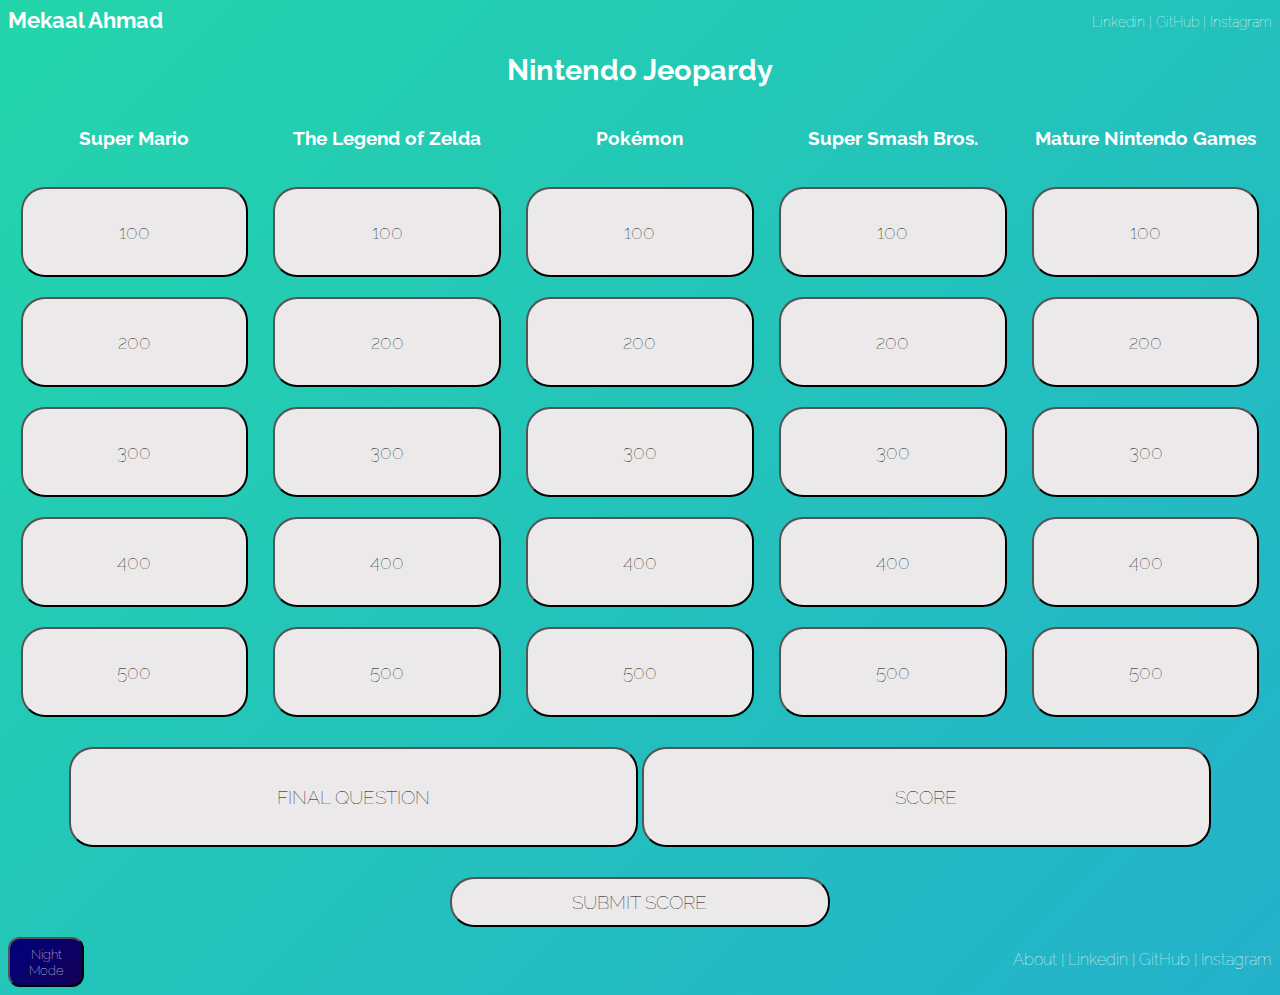
<file: index.html>
<!DOCTYPE html>
<html lang="en">
<head>
    <meta charset="UTF-8">
    <meta name="viewport" content="width=device-width, initial-scale=1.0">
    <meta name="viewport" content="initial-scale = 1.0,maximum-scale = 1.0" />
    <link href="https://fonts.googleapis.com/css?family=Raleway&display=swap" rel="stylesheet">
    <meta http-equiv="X-UA-Compatible" content="ie=edge">
    <link rel="stylesheet" href="style.css">
    <title>Nintendo Jeopardy!</title>
    <link rel="apple-touch-icon" sizes="180x180" href="favicon_io/apple-touch-icon.png">
    <link rel="icon" type="image/png" sizes="16x16" href="favicon_io/favicon-16x16.png">
    <link rel="manifest" href="/site.webmanifest">
</head>
<body>
    <header>
        <h2>Mekaal Ahmad</h2>
        <nav>
            <a href="https://www.linkedin.com/in/mekaal-ahmad-b7339191/" target="_blank">Linkedin</a> |
            <a href="https://github.com/mekaala" target="_blank">GitHub</a> |
            <a href="https://www.instagram.com/mekastro/?hl=en" target="_blank">Instagram</a>
        </nav>
        <h1>Nintendo Jeopardy</h1>
    </header>
    <main class = "Mario">
        <h3>Super Mario</h3>
        <button class = "openmodal first">100</button>
            <div class="modal">
                <div class = "modal-shape">
                    <span class="close-btn">&times;</span>
                    <div class="modal-header">
                    <h4>Mario's younger brother.</h4>
                    </div>
                    <div class="modal-content">
                        <button class = "correct" id = "one">Luigi</button>
                        <button class = "what">Wario</button>
                        <button class = "no">Waluigi</button>
                        <button class = "way">Yoshi</button>
                    </div>
                    <div class="modal-footer">
                    <h4>Who is Luigi?</h4>
                    </div>
                </div>
            </div>
        <button class = "openmodal second">200</button>
            <div class="modal">
                <div class = "modal-shape">
                    <span class="close-btn">&times;</span>
                    <div class = "modal-header">
                        <h4>The final track of the Mario Kart Special Cup.</h4>
                    </div>
                    <div class = "modal-content">
                        <button class = "what">Bowser's Castle</button>
                        <button class = "no">Mario Circuit</button>
                        <button class = "correct" id = "two">Rainbow Road</button>
                        <button class = "way">Moo Moo Meadows</button>
                    </div>
                    <div class="modal-footer">
                        <h4>What is Rainbow Road?</h4>
                    </div>
                </div>
            </div>
        <button class = "openmodal third">300</button>
            <div class="modal">
                <div class = "modal-shape">
                    <span class="close-btn">&times;</span>
                    <div class = "modal-header">
                        <h4>This princess rules Sarasaraland.</h4>
                    </div>
                    <div class = "modal-content">
                        <button class = "what">Peach</button>
                        <button class = "no">Rosalina</button>
                        <button class = "way">Pauline</button>
                        <button class = "correct" id = "three">Daisy</button>
                    </div>
                    <div class="modal-footer">
                        <h4>Who is Daisy?</h4>
                    </div>
                </div>
            </div>
        <button class = "openmodal fourth">400</button>
            <div class="modal">
                <div class = "modal-shape">
                    <span class="close-btn">&times;</span>
                    <div class = "modal-header">
                        <h4>This land is home to the Piantas and Nokis in the Mario World.</h4>
                    </div>
                    <div class = "modal-content">
                        <button class = "what">Mushroom Kingdom</button>
                        <button class = "correct" id = "four">Isle Delfino</button>
                        <button class = "no">New Donk City</button>
                        <button class = "way">Comet Observatory</button>
                    </div>
                    <div class="modal-footer">
                        <h4>What is Isle Delfino?</h4>
                    </div>
                </div>
            </div>
        <button class = "openmodal fifth">500</button>
            <div class="modal">
                <div class = "modal-shape">
                    <span class="close-btn">&times;</span>
                    <div class = "modal-header">
                        <h4>A strange old man in a white coat.</h3>
                    </div>
                    <div class = "modal-content">
                        <button class = "what">Lubba</button>
                        <button class = "no">Cappy</button>
                        <button class = "correct" id = "five">Professor E. Gadd</button>
                        <button class = "way">Toadsworth</button>
                    </div>
                    <div class = "modal-footer">
                        <h4>Who is Professor E. Gadd?</h3>
                    </div>
                </div>
            </div>
    </main>
    <main class = "Zelda">
        <h3>The Legend of Zelda</h3>
        <button class = "openmodal first">100</button>
            <div class="modal">
                <div class = "modal-shape">
                    <span class="close-btn">&times;</span>
                    <div class="modal-header">
                        <h4>The main setting of the Zelda series.</h4>
                    </div>
                    <div class="modal-content">
                        <button class = "what">Termina</button>
                        <button class = "correct" id = "one">Hyrule</button>
                        <button class = "no">Skyloft</button>
                        <button class = "way">Koholint</button>
                    </div>
                    <div class="modal-footer">
                        <h4>What is Hyrule?</h4>
                    </div>
                </div>
            </div>
        <button class = "openmodal second">200</button>
            <div class="modal">
                <div class = "modal-shape">
                    <span class="close-btn">&times;</span>
                    <div class="modal-header">
                        <h4>The blade of evil's bane wielded only by Link.</h4>
                    </div>
                    <div class="modal-content">
                        <button class = "what">Great Fairy's Sword</button>
                        <button class = "no">Four Sword</button>
                        <button class = "way">Goddess Sword</button>
                        <button class = "correct" id = "two">Master Sword</button>
                    </div>
                    <div class="modal-footer">
                        <h4>What is the Master Sword?</h4>
                    </div>
                </div>
            </div>
        <button class = "openmodal third">300</button>
            <div class="modal">
                <div class = "modal-shape">
                    <span class="close-btn">&times;</span>
                    <div class="modal-header">
                        <h4>In Breath of the Wild, these mechanical giants roam the land of Hyrule.</h4>
                    </div>
                    <div class="modal-content">
                        <button class = "correct" id = "three">Divine Beasts</button>
                        <button class = "what">GOHT</button>
                        <button class = "no">Levias</button>
                        <button class = "way">Guardians</button>
                    </div>
                    <div class="modal-footer">
                        <h4>What are the Divine Beasts?</h4>
                    </div>
                </div>
            </div>
        <button class = "openmodal fourth">400</button>
            <div class="modal">
                <div class = "modal-shape">
                    <span class="close-btn">&times;</span>
                    <div class="modal-header">
                        <h4>In Twilight Princess, this evil figure plunges Hyrule into eternal Twilight.</h4>
                    </div>
                    <div class="modal-content">
                        <button class = "what">Ghirahim</button>
                        <button class = "no">Yuga</button>
                        <button class = "correct" id = "four">Zant</button>
                        <button class = "way">Vaati</button>
                    </div>
                    <div class="modal-footer">
                        <h4>Who is Zant?</h4>
                    </div>
                </div>
            </div>
        <button class = "openmodal fifth">500</button>
            <div class="modal">
                <div class = "modal-shape">
                    <span class="close-btn">&times;</span>
                    <div class="modal-header">
                        <h4>In Majora's Mask, this melody creates a stone statue of Link.</h4>
                    </div>
                    <div class="modal-content">
                        <button class = "what">Nocturne of Shadow</button>
                        <button class = "correct" id = "five">Elegy of Emptiness</button>
                        <button class = "no">Prelude of Light</button>
                        <button class = "way">Oath to Order</button>
                    </div>
                    <div class="modal-footer">
                        <h4>What is the Elegy of Emptiness?</h4>
                    </div>
                </div>
            </div>
    </main>
    <main class = "Pokemon">
        <h3>Pokémon</h3>
        <button class = "openmodal first">100</button>
            <div class="modal">
                <div class = "modal-shape">
                    <span class="close-btn">&times;</span>
                    <div class="modal-header">
                        <h4>The yellow mouse Pokémon.</h4>
                    </div>
                    <div class="modal-content">
                        <button class = "correct" id = "one">Pikachu</button>
                        <button class = "what">Simisear</button>
                        <button class = "no">Lucario</button>
                        <button class = "way">Meowth</button>
                    </div>
                    <div class="modal-footer">
                        <h4>Who is Pikachu?</h4>
                    </div>
                </div>
            </div>
        <button class = "openmodal second">200</button>
            <div class="modal">
                <div class = "modal-shape">
                    <span class="close-btn">&times;</span>
                    <div class="modal-header">
                        <h4>The very first town you start your Pokémon adventure.</h4>
                    </div>
                    <div class="modal-content">
                        <button class = "what">Castelia City</button>
                        <button class = "correct" id = "two">Pallet Town</button>
                        <button class = "no">Celestic Town</button>
                        <button class = "way">Sootopolis City</button>
                    </div>
                    <div class="modal-footer">
                    <h4>What is Pallet Town?</h4>
                    </div>
                </div>
            </div>
        <button class = "openmodal third">300</button>
            <div class="modal">
                <div class = "modal-shape">
                    <span class="close-btn">&times;</span>
                    <div class="modal-header">
                        <h4>The boss of the evil Team Rocket.</h4>
                    </div>
                    <div class="modal-content">
                        <button class = "what">Ghetsis</button>
                        <button class = "no">Cyrus</button>
                        <button class = "way">Lysandre</button>
                        <button class = "correct" id = "three">Giovanni</button>
                    </div>
                    <div class="modal-footer">
                    <h4>Who is Giovanni?</h4>
                    </div>
                </div>
            </div>
        <button class = "openmodal fourth">400</button>
            <div class="modal">
                <div class = "modal-shape">
                    <span class="close-btn">&times;</span>
                    <div class="modal-header">
                        <h4>This legendary Pokémon sworn to lend its power to one who wishes to build an ideal world.</h4>
                    </div>
                    <div class="modal-content">
                        <button class = "what">Landorus</button>
                        <button class = "no">Reshiram</button>
                        <button class = "correct" id = "four">Zekrom</button>
                        <button class = "way">Kyurem</button>
                    </div>
                        <div class="modal-footer">
                        <h4>Who is Zekrom?</h4>
                    </div>
                </div>
            </div>
        <button class = "openmodal fifth">500</button>
            <div class="modal">
                <div class = "modal-shape">
                    <span class="close-btn">&times;</span>
                    <div class="modal-header">
                        <h4>Before Pikachu was decided, this other Pokémon was going to the main mascot of the series.</h4>
                    </div>
                    <div class="modal-content">
                        <button class = "what">Mew</button>
                        <button class = "correct" id = "five">Clefairy</button>
                        <button class = "no">Jigglypuff</button>
                        <button class = "way">Charizard</button>
                    </div>
                    <div class="modal-footer">
                        <h4>Who is Clefairy?</h4>
                    </div>
                </div>
            </div>
    </main>
    <main class = "Smash">
        <h3>Super Smash Bros.</h3>
        <button class = "openmodal first">100</button>
            <div class="modal">
                <div class = "modal-shape">
                    <span class="close-btn">&times;</span>
                    <div class="modal-header">
                        <h4>This fighter shows his moves with his legendary Falcon Punch.</h4>
                    </div>
                    <div class="modal-content">
                        <button class = "what">Fox</button>
                        <button class = "correct" id = "one">Captain Falcon</button>
                        <button class = "no">Mr. Game and Watch</button>
                        <button class = "way">Byleth</button>
                    </div>
                    <div class="modal-footer">
                        <h4>Who is Captain Falcon?</h4>
                    </div>
                </div>
            </div>
        <button class = "openmodal second">200</button>
            <div class="modal">
                <div class = "modal-shape">
                    <span class="close-btn">&times;</span>
                    <div class="modal-header">
                        <h4>Since Super Smash Bros. Melee, characters send a Sandbag flying in this mode.</h4>
                    </div>
                    <div class="modal-content">
                        <button class = "what">Break the Targets</button>
                        <button class = "no">Board the Platforms</button>
                        <button class = "correct" id = "two">Home Run Contest</button>
                        <button class = "way">Smash Run</button>
                    </div>
                    <div class="modal-footer">
                        <h4>What is Home Run Contest?</h4>
                    </div>
                </div>
            </div>
        <button class = "openmodal third">300</button>
            <div class="modal">
                <div class = "modal-shape">
                    <span class="close-btn">&times;</span>
                    <div class="modal-header">
                        <h4>This feature in Super Smash Bros. Brawl upset many competitive players for being unfair.</h4>
                    </div>
                    <div class="modal-content">
                        <button class = "what">Wave Dashing</button>
                        <button class = "no">Final Smash</button>
                        <button class = "correct" id = "three">Tripping</button>
                        <button class = "way">The Subspace Emissary</button>
                    </div>
                    <div class="modal-footer">
                        <h4>What is Tripping?</h4>
                    </div>
                </div>
            </div>
        <button class = "openmodal fourth">400</button>
            <div class="modal">
                <div class = "modal-shape">
                    <span class="close-btn">&times;</span>
                    <div class="modal-header">
                    <h4>Excluding DLC, this newcomer was the last addition to Super Smash Bros. for Nintendo 3DS and Wii U.</h4>
                    </div>
                    <div class="modal-content">
                        <button class = "what">Shulk</button>
                        <button class = "correct" id = "four">Duck Hunt</button>
                        <button class = "no">Cloud</button>
                        <button class = "way">Bayonetta</button>
                    </div>
                    <div class="modal-footer">
                        <h4>Who is Duck Hunt?</h4>
                    </div>
                </div>
            </div>
        <button class = "openmodal fifth">500</button>
            <div class="modal">
                <div class = "modal-shape">
                    <span class="close-btn">&times;</span>
                    <div class="modal-header">
                        <h4>In the World of Darkness, this boss lacks a concentrated weak spot.</h4>
                    </div>
                    <div class="modal-content">
                        <button class = "what">Rathalos</button>
                        <button class = "no">Dracula</button>
                        <button class = "way">Ganon</button>
                        <button class = "correct" id = "five">Marx</button>
                    </div>
                    <div class="modal-footer">
                    <h4>Who is Marx?</h4>
                    </div>
                </div>
            </div>
    </main>
    <main class = "Mature">
        <h3>Mature Nintendo Games</h3>
        <button class = "openmodal first">100</button>
            <div class="modal">
                <div class = "modal-shape">
                    <span class="close-btn">&times;</span>
                    <div class="modal-header">
                        <h4>The very first Lord of the Fire Emblem series.</h4>
                    </div>
                    <div class="modal-content">
                        <button class = "correct" id = "one">Marth</button>
                        <button class = "what">Ike</button>
                        <button class = "no">Chrom</button>
                        <button class = "way">Corrin</button>
                    </div>
                    <div class="modal-footer">
                        <h4>Who is Marth?</h4>
                    </div>
                </div>
            </div>
        <button class = "openmodal second">200</button>
            <div class="modal">
                <div class = "modal-shape">
                    <span class="close-btn">&times;</span>
                    <div class="modal-header">
                    <h4>This sequel became a Nintendo exclusive when the company funded its developer.</h4>
                    </div>
                    <div class="modal-content">
                        <button class = "what">Fire Emblem Gaiden</button class = "what">
                        <button class = "no">Resident Evil 3</button>
                        <button class = "correct" id = "two">Bayonetta 2</button>
                        <button class = "way">Daemon X Machina</button>
                    </div>
                    <div class="modal-footer">
                    <h4>What is Bayonetta 2?</h4>
                    </div>
                </div>
            </div>
        <button class = "openmodal third">300</button>
            <div class="modal">
                <div class = "modal-shape">
                    <span class="close-btn">&times;</span>
                    <div class="modal-header">
                        <h4>Before publishing The Legend of Zelda: Breath of the Wild in 2017, Nintendo published this open world game in 2015.</h4>
                    </div>
                    <div class="modal-content">
                        <button class = "what">Disaster: Day of Crisis</button>
                        <button class = "correct" id = "three">Xenoblade Chronicles X</button>
                        <button class = "no">Codename STEAM</button>
                        <button class = "way">Star Fox Zero</button>
                    </div>
                    <div class="modal-footer">
                        <h4>What is Xenoblade Chronicles X?</h4>
                    </div>
                </div>
            </div>
        <button class = "openmodal fourth">400</button>
            <div class="modal">
                <div class = "modal-shape">
                    <span class="close-btn">&times;</span>
                    <div class="modal-header">
                    <h4>This Intellectual Property from Nintendo has only been released on Mobile Devices.</h4>
                    </div>
                    <div class="modal-content">
                        <button class = "what">Miitomo</button>
                        <button class = "correct" id = "four">Dragalia Lost</button>
                        <button class = "no">Fire Emblem Heroes</button>
                        <button class = "way">Dr. Mario World</button>
                    </div>
                    <div class="modal-footer">
                        <h4>What is Dragalia Lost?</h4>
                    </div>
                </div>
            </div>
        <button class = "openmodal fifth">500</button>
            <div class="modal">
                <div class = "modal-shape">
                    <span class="close-btn">&times;</span>
                    <div class="modal-header">
                        <h4>This game was the very first Nintendo published 'M rated' game.</h4>
                    </div>
                    <div class="modal-content">
                        <button class = "what">Mortal Kombat</button>
                        <button class = "no">DOOM</button>
                        <button class = "way">Resident Evil 4</button>
                        <button class = "correct" id = "five">Eternal Darkness</button>
                    </div>
                    <div class="modal-footer">
                        <h4>What is Eternal Darkness?</h4>
                    </div>
                </div>
            </div>
    </main>
    <section class = "final">
        <button class = "openmodal last">FINAL QUESTION</button>
            <div class="modal">
                <div class = "modal-shape">
                    <span class="close-btn">&times;</span>
                    <div class="modal-header">
                        <h4>This Tanooki charges you endlessly, sinking you into deeper debt.</h4>
                    </div>
                    <div class="modal-content">
                        <button class = "what">Isabelle</button>
                        <button class = "no">Digby</button>
                        <button class = "correct" id = "ten">Toom Nook</button>
                        <button class = "way">Lyle</button>
                    </div>
                    <div class="modal-footer">
                        <h4>Who is Tom Nook?</h4>
                    </div>
                </div>
            </div>
        <button class="scoreCard" id = "thing">SCORE</button>
        <button id="score">SUBMIT SCORE</button>
            <div class="modal game-over">
                <div class = "modal-shape">
                    <span class="close-btn">&times;</span>
                    <div class="modal-header">
                        <h4>Game Over</h4>
                    </div>
                    <div class="modal-content">
                        <h4 id = "end">Total Score: </h4>
                    </div>
                </div>
            </div>
            <div class="modal great">
                <div class = "modal-shape">
                    <span class="close-btn">&times;</span>
                    <div class="modal-header">
                        <h4>Congratulations!</h4>
                    </div>
                    <div class="modal-content">
                        <h4 id = "never">It wasn't easy to come this far... give yourself a pat on the back!<br>
                        Total Score: 
                        </h4>    
                    </div>
                </div>
            </div>
            <div class="modal incredible">
                <div class = "modal-shape">
                    <span class="close-btn">&times;</span>
                    <div class="modal-header">
                        <h4>Wow! INCREDIBLE!</h4>
                    </div>
                    <div class="modal-content">
                        <h4 id = "dies">You're a Nintendo EXPERT! ...is that a good thing?<br>
                        Total Score: 
                        </h4>    
                    </div>
                </div>
            </div>
    </section>
    <footer>
        <button class = "nMode">Night Mode</button>
        <nav>
            <a id="aboutMe">About</a> |
            <div id="modalAbout" class="about">
                <div class = "about-shape">
                    <div class="about-content">
                        <span class="close">&times;</span>
                        <img src="Photos/Mekaal_Ahmad_Profile.jpg" alt = "Mekaal Ahmad profile">
                        <p>
                            I am currently attending General Assembly as a student of the Software Engineering Immersive program.
                            With this program, I hope to develop an advanced set of skills to benefit others.
                            I hope to master website creation, and craft many successful projects.
                            <br>
                            Outside of General Assembly, I am a massive Nintendo fan who loves all their games, and a
                            photographer who focuses on capturing the night sky, landscapes, and nature.
                            I hope that with this game, I can display my capabilities in Software Engineering.
                            <br><br>
                        </p>
                            <h4>
                                Audio Content - Credits<br>
                                Super Smash Bros. (1999)<br>
                                Super Smash Bros. (2018)
                            </h4>
                            <h4>
                                Graphic Content - Credits<br>
                                Background - Manuel Pinto - May 13, 2016 - <a href = "https://codepen.io/P1N2O/pen/pyBNzX" target = "_blank">Codepen</a>
                            </h4>
                    </div>
                </div>
            </div>
            <a href="https://www.linkedin.com/in/mekaal-ahmad-b7339191/" target="_blank">Linkedin</a> |
            <a href="https://github.com/mekaala" target="_blank">GitHub</a> |
            <a href="https://www.instagram.com/mekastro/?hl=en" target="_blank">Instagram</a>
        </nav>
    </footer>
    <script src="script.js"></script>
</body>
</html>
</file>
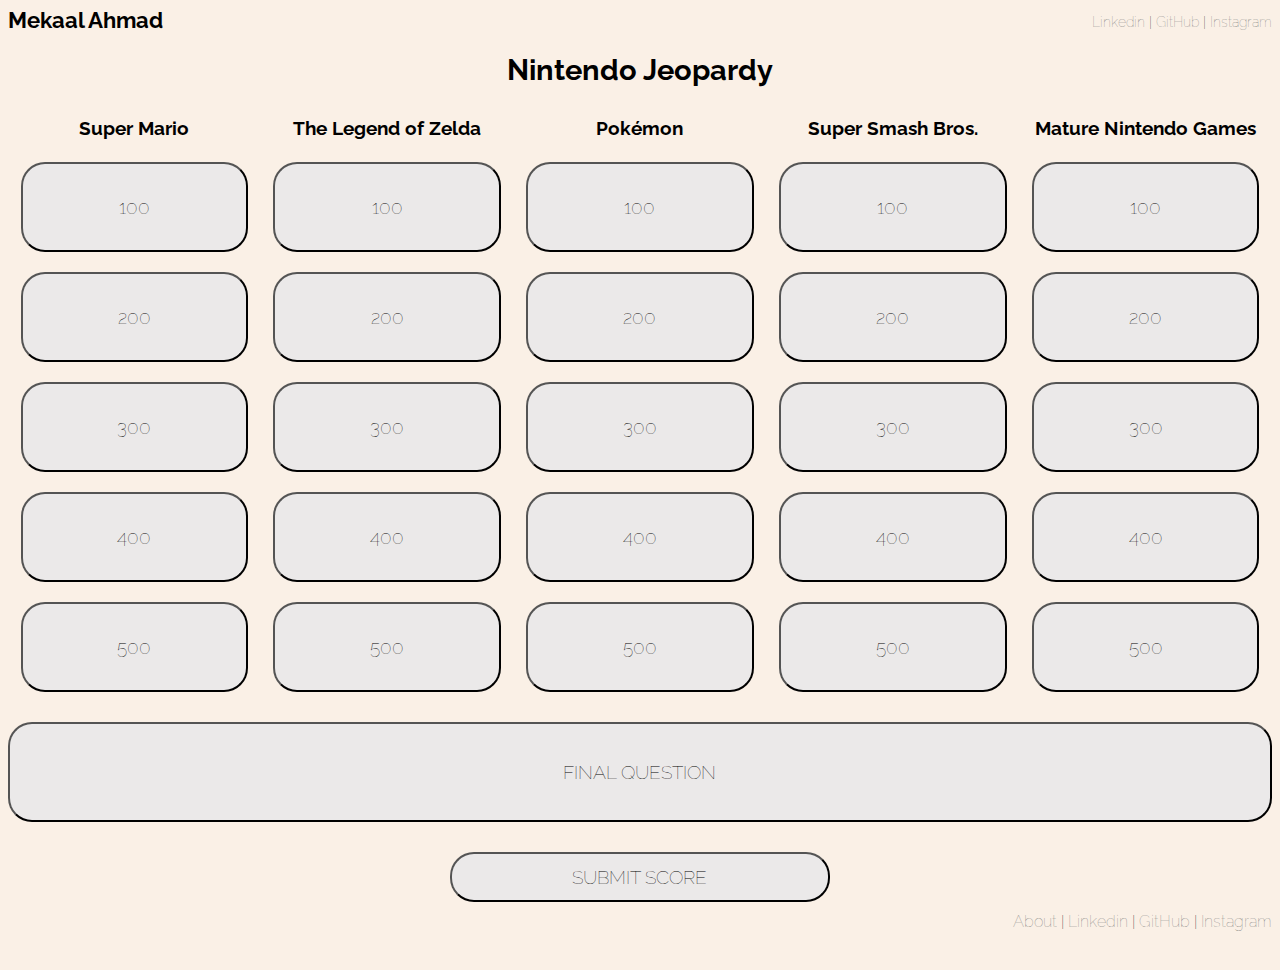
<file: index2.html>
<!DOCTYPE html>
<html lang="en">
<head>
    <meta charset="UTF-8">
    <meta name="viewport" content="width=device-width, initial-scale=1.0">
    <meta name="viewport" content="initial-scale = 1.0,maximum-scale = 1.0" />
    <link href="https://fonts.googleapis.com/css?family=Raleway&display=swap" rel="stylesheet">
    <meta http-equiv="X-UA-Compatible" content="ie=edge">
    <link rel="stylesheet" href="style2.css">
    <title>Nintendo Jeopardy!</title>
</head>
<body>
    <header>
        <h2>Mekaal Ahmad</h2>
        <nav>
            <a href="https://www.linkedin.com/in/mekaal-ahmad-b7339191/" target="_blank">Linkedin</a> |
            <a href="https://github.com/mekaala" target="_blank">GitHub</a> |
            <a href="https://www.instagram.com/mekastro/?hl=en" target="_blank">Instagram</a>
        </nav>
        <h1>Nintendo Jeopardy</h1>
    </header>
    <main class = "Mario">
        <h3>Super Mario</h3>
        <button class = "openmodal first">100</button>
            <div class="modal">
                <div class="modal-header">
                  <span class="close-btn">&times;</span>
                  <h4>Mario's younger brother.</h4>
                </div>
                <div class="modal-content">
                    <button class = "correct" id = "one">Luigi</button>
                    <button>Wario</button>
                    <button>Waluigi</button>
                    <button>Yoshi</button>
                </div>
                <div class="modal-footer">
                  <h4>Who is Luigi</h4>
                </div>
              </div>
        <button class = "openmodal second">200</button>
            <div class="modal">
                <div class = "modal-header">
                    <span class="close-btn">&times;</span>
                    <h4>The final track of the Mario Kart Special Cup.</h4>
                </div>
                <div class = "modal-content">
                    <button>Bowser's Castle</button>
                    <button>Mario Circuit</button>
                    <button class = "correct" id = "two">Rainbow Road</button>
                    <button>Moo Moo Meadows</button>
                </div>
                <div class="modal-footer">
                    <h4>What is Rainbow Road.</h4>
                </div>
            </div>
        <button class = "openmodal third">300</button>
            <div class="modal">
                <div class = "modal-header">
                    <span class="close-btn">&times;</span>
                    <h4>This princess rules Sarasaraland.</h4>
                </div>
                <div class = "modal-content">
                    <button>Peach</button>
                    <button>Rosalina</button>
                    <button>Pauline</button>
                    <button class = "correct" id = "three">Daisy</button>
                </div>
                <div class="modal-footer">
                    <h4>Who is Daisy</h4>
                </div>
            </div>
        <button class = "openmodal fourth">400</button>
            <div class="modal">
                <div class = "modal-header">
                    <span class="close-btn">&times;</span>
                    <h4>This land is home to the Piantas and Noki people in the Mario World.</h4>
                </div>
                <div class = "modal-content">
                    <button>Mushroom Kingdom</button>
                    <button class = "correct" id = "four">Isle Delfino</button>
                    <button>New Donk City</button>
                    <button>Comet Observatory</button>
                </div>
                <div class="modal-footer">
                    <h4>What is Isle Delfino</h4>
                </div>
            </div>
        <button class = "openmodal fifth">500</button>
            <div class="modal">
                <div class = "modal-header">
                    <span class="close-btn">&times;</span>
                    <h3>A strange old man in a white coat.</h3>
                </div>
                <div class = "modal-content">
                    <button>Lubba</button>
                    <button>Cappy</button>
                    <button class = "correct" id = "five">Professor E. Gadd</button>
                    <button>Toadsworth</button>
                </div>
                <div class = "modal-footer">
                    <h3>Who is Professor E. Gadd</h3>
                </div>
            </div>
    </main>
    <main class = "Zelda">
        <h3>The Legend of Zelda</h3>
        <button class = "openmodal first">100</button>
            <div class="modal">
                <div class="modal-header">
                    <span class="close-btn">&times;</span>
                    <h4>The main setting of the Zelda series.</h4>
                </div>
                <div class="modal-content">
                    <button>Termina</button>
                    <button class = "correct" id = "one">Hyrule</button>
                    <button>Skyloft</button>
                    <button>Koholint</button>
                </div>
                <div class="modal-footer">
                    <h4>What is Hyrule</h4>
                </div>
            </div>
        <button class = "openmodal second">200</button>
            <div class="modal">
                <div class="modal-header">
                    <span class="close-btn">&times;</span>
                    <h4>The blade of evil's bane wielded only by Link.</h4>
                </div>
                <div class="modal-content">
                    <button>Great Fairy's Sword</button>
                    <button>Four Sword</button>
                    <button>Goddess Sword</button>
                    <button class = "correct" id = "two">Master Sword</button>
                </div>
                <div class="modal-footer">
                    <h4>What is the Master Sword</h4>
                </div>
            </div>
        <button class = "openmodal third">300</button>
            <div class="modal">
                <div class="modal-header">
                    <span class="close-btn">&times;</span>
                    <h4>In Breath of the Wild, these mechanical giants roam the land of Hyrule.</h4>
                </div>
                <div class="modal-content">
                    <button class = "correct" id = "three">Divine Beasts</button>
                    <button>GOHT</button>
                    <button>Levias</button>
                    <button>Guardians</button>
                </div>
                <div class="modal-footer">
                    <h4>What are the Divine Beasts</h4>
                </div>
            </div>
        <button class = "openmodal fourth">400</button>
            <div class="modal">
                <div class="modal-header">
                    <span class="close-btn">&times;</span>
                    <h4>In Twilight Princess, this evil figure plunges Hyrule into eternal Twilight.</h4>
                </div>
                <div class="modal-content">
                    <button>Ghirahim</button>
                    <button>Yuga</button>
                    <button class = "correct" id = "four">Zant</button>
                    <button>Vaati</button>
                </div>
                <div class="modal-footer">
                    <h4>Who is Zant</h4>
                </div>
            </div>
        <button class = "openmodal fifth">500</button>
            <div class="modal">
                <div class="modal-header">
                    <span class="close-btn">&times;</span>
                    <h4>In Majora's Mask, this melody creates a stone statue of Link.</h4>
                </div>
                <div class="modal-content">
                    <button>Nocturne of Shadow</button>
                    <button>Prelude of Light</button>
                    <button>Oath to Order</button>
                    <button class = "correct" id = "five">Elegy of Emptiness</button>
                </div>
                <div class="modal-footer">
                    <h4>What is the Elegy of Emptiness</h4>
                </div>
            </div>
    </main>
    <main class = "Pokemon">
        <h3>Pokémon</h3>
        <button class = "openmodal first">100</button>
            <div class="modal">
                <div class="modal-header">
                    <span class="close-btn">&times;</span>
                    <h4>The yellow mouse Pokémon.</h4>
                </div>
                <div class="modal-content">
                    <button>Simisear</button>
                    <button>Lucario</button>
                    <button class = "correct" id = "one">Pikachu</button>
                    <button>Meowth</button>
                </div>
                <div class="modal-footer">
                    <h4>Who is Pikachu</h4>
                </div>
            </div>
        <button class = "openmodal second">200</button>
            <div class="modal">
                <div class="modal-header">
                <span class="close-btn">&times;</span>
                <h4>The very first town you start your Pokémon adventure.</h4>
                </div>
                <div class="modal-content">
                    <button>Castelia City</button>
                    <button class = "correct" id = "two">Pallet Town</button>
                    <button>Celestic Town</button>
                    <button>Sootopolis City</button>
                </div>
                <div class="modal-footer">
                <h4>What is Pallet Town</h4>
                </div>
            </div>
        <button class = "openmodal third">300</button>
            <div class="modal">
                <div class="modal-header">
                <span class="close-btn">&times;</span>
                <h4>The boss of the evil Team Rocket.</h4>
                </div>
                <div class="modal-content">
                    <button>Ghetsis</button>
                    <button>Cyrus</button>
                    <button>Lysandre</button>
                    <button class = "correct" id = "three">Giovanni</button>
                </div>
                <div class="modal-footer">
                <h4>Who is Giovanni</h4>
                </div>
            </div>
        <button class = "openmodal fourth">400</button>
            <div class="modal">
                <div class="modal-header">
                <span class="close-btn">&times;</span>
                <h4>This legendary Pokémon sworn to lend its power to one who wishes to build an ideal world.</h4>
                </div>
                <div class="modal-content">
                    <button>Landorus</button>
                    <button>Reshiram</button>
                    <button class = "correct" id = "four">Zekrom</button>
                    <button>Kyurem</button>
                </div>
                <div class="modal-footer">
                <h4>Who is Zekrom</h4>
            </div>
          </div>
        <button class = "openmodal fifth">500</button>
            <div class="modal">
                <div class="modal-header">
                <span class="close-btn">&times;</span>
                <h4>Before Pikachu was decided, this other Pokémon was going to the main mascot of the series.</h4>
                </div>
                <div class="modal-content">
                    <button>Mew</button>
                    <button class = "correct" id = "five">Clefairy</button>
                    <button>Jigglypuff</button>
                    <button>Charizard</button>
                </div>
                <div class="modal-footer">
                <h4>Who is Clefairy</h4>
                </div>
            </div>
    </main>
    <main class = "Smash">
        <h3>Super Smash Bros.</h3>
        <button class = "openmodal first">100</button>
            <div class="modal">
                <div class="modal-header">
                    <span class="close-btn">&times;</span>
                    <h4>This fighter shows his moves with his legendary Falcon Punch.</h4>
                </div>
                <div class="modal-content">
                    <button>Fox</button>
                    <button class = "correct" id = "one">Captain Falcon</button>
                    <button>Mr. Game and Watch</button>
                    <button>Byleth</button>
                </div>
                <div class="modal-footer">
                    <h4>Who is Captain Falcon</h4>
                </div>
            </div>
        <button class = "openmodal second">200</button>
            <div class="modal">
                <div class="modal-header">
                <span class="close-btn">&times;</span>
                <h4>Since Super Smash Bros. Melee, characters send a Sandbag flying in this mode.</h4>
                </div>
                <div class="modal-content">
                    <button>Break the Targets</button>
                    <button>Board the Platforms</button>
                    <button class = "correct" id = "two">Home Run Contest</button>
                    <button>Smash Run</button>
                </div>
                <div class="modal-footer">
                <h4>What is Home Run Contest</h4>
                </div>
            </div>
        <button class = "openmodal third">300</button>
            <div class="modal">
                <div class="modal-header">
                <span class="close-btn">&times;</span>
                <h4>This feature in Super Smash Bros. Brawl upset many competitive players for being unfair.</h4>
                </div>
                <div class="modal-content">
                    <button>Wave Dashing</button>
                    <button class = "correct" id = "three">Tripping</button>
                    <button>Final Smash</button>
                    <button>The Subspace Emissary</button>
                </div>
                <div class="modal-footer">
                <h4>What is Tripping</h4>
                </div>
            </div>
        <button class = "openmodal fourth">400</button>
            <div class="modal">
                <div class="modal-header">
                <span class="close-btn">&times;</span>
                <h4>Excluding DLC, this newcomer was the last addition to Super Smash Bros. for Nintendo 3DS and Wii U.</h4>
                </div>
                <div class="modal-content">
                    <button>Shulk</button>
                    <button>Cloud</button>
                    <button class = "correct" id = "four">Duck Hunt</button>
                    <button>Bayonetta</button>
                </div>
                <div class="modal-footer">
                <h4>Who is Duck Hunt</h4>
            </div>
          </div>
        <button class = "openmodal fifth">500</button>
            <div class="modal">
                <div class="modal-header">
                <span class="close-btn">&times;</span>
                <h4>In the World of Darkness, this boss lacks a concentrated weak spot.</h4>
                </div>
                <div class="modal-content">
                    <button>Rathalos</button>
                    <button>Dracula</button>
                    <button>Ganon</button>
                    <button class = "correct" id = "five">Marx</button>
                </div>
                <div class="modal-footer">
                <h4>Who is Marx</h4>
                </div>
            </div>
    </main>
    <main class = "Mature">
        <h3>Mature Nintendo Games</h3>
        <button class = "openmodal first">100</button>
            <div class="modal">
                <div class="modal-header">
                    <span class="close-btn">&times;</span>
                    <h4>The very first Lord of the Fire Emblem series.</h4>
                </div>
                <div class="modal-content">
                    <button class = "correct" id = "one">Marth</button>
                    <button>Ike</button>
                    <button>Chrom</button>
                    <button>Corrin</button>
                </div>
                <div class="modal-footer">
                    <h4>Who is Marth</h4>
                </div>
            </div>
        <button class = "openmodal second">200</button>
            <div class="modal">
                <div class="modal-header">
                <span class="close-btn">&times;</span>
                <h4>This sequel became a Nintendo exclusive when the company funded its developer.</h4>
                </div>
                <div class="modal-content">
                    <button>Fire Emblem Gaiden</button>
                    <button>Resident Evil 3</button>
                    <button class = "correct" id = "two">Bayonetta 2</button>
                    <button>Daemon X Machina</button>
                </div>
                <div class="modal-footer">
                <h4>What is Bayonetta 2</h4>
                </div>
            </div>
        <button class = "openmodal third">300</button>
            <div class="modal">
                <div class="modal-header">
                    <span class="close-btn">&times;</span>
                    <h4>Before publishing The Legend of Zelda: Breath of the Wild in 2017, Nintendo published this open world game in 2015.</h4>
                </div>
                <div class="modal-content">
                    <button>Disaster: Day of Crisis</button>
                    <button class = "correct" id = "three">Xenoblade Chronicles X</button>
                    <button>Codename STEAM</button>
                    <button>Star Fox Zero</button>
                </div>
                <div class="modal-footer">
                    <h4>What is Xenoblade Chronicles X</h4>
                </div>
            </div>
        <button class = "openmodal fourth">400</button>
            <div class="modal">
                <div class="modal-header">
                <span class="close-btn">&times;</span>
                <h4>This Intellectual Property from Nintendo has only been released on Mobile Devices.</h4>
                </div>
                <div class="modal-content">
                    <button>Miitomo</button>
                    <button>Fire Emblem Heroes</button>
                    <button class = "correct" id = "four">Dragalia Lost</button>
                    <button>Dr. Mario World</button>
                </div>
                <div class="modal-footer">
                    <h4>What is Dragalia Lost</h4>
                </div>
            </div>
        <button class = "openmodal fifth">500</button>
            <div class="modal">
                <div class="modal-header">
                    <span class="close-btn">&times;</span>
                    <h4>This game was the very first Nintendo published 'M rated' game.</h4>
                </div>
                <div class="modal-content">
                    <button>Mortal Kombat</button>
                    <button>DOOM</button>
                    <button>Resident Evil 4</button>
                    <button class = "correct" id = "five">Eternal Darkness</button>
                </div>
                <div class="modal-footer">
                    <h4>What is Eternal Darkness</h4>
                </div>
            </div>
    </main>
    <section class = "final">
        <button class = "openmodal last">FINAL QUESTION</button>
            <div class="modal">
                <div class="modal-header">
                    <span class="close-btn">&times;</span>
                    <h4>This Tanooki charges you endlessly, sinking you into deeper debt.</h4>
                </div>
                <div class="modal-content">
                    <button>Isabelle</button>
                    <button>Digby</button>
                    <button class = "correct" id = "ten">Toom Nook</button>
                    <button>Lyle</button>
                </div>
                <div class="modal-footer">
                    <h4>Who is Tom Nook</h4>
                </div>
            </div>
        <button id="score">SUBMIT SCORE</button>
            <div class="modal game-over">
                <div class="modal-header">
                    <span class="close-btn">&times;</span>
                    <h4>Game Over</h4>
                </div>
                <div class="modal-content">
                    <h4 id = "end">Total Score: </h4>
                </div>
            </div>
            <div class="modal great">
                <div class="modal-header">
                <span class="close-btn">&times;</span>
                <h4>Congratulations!</h4>
                </div>
                <div class="modal-content">
                    <h4 id = "never">It wasn't easy to come this far... give yourself a pat on the back!<br>
                    Total Score: 
                    </h4>    
                </div>
            </div>
            <div class="modal incredible">
                <div class="modal-header">
                <span class="close-btn">&times;</span>
                <h4>Wow! INCREDIBLE!</h4>
                </div>
                <div class="modal-content">
                    <h4 id = "dies">You're a Nintendo EXPERT! ...is that a good thing?<br>
                    Total Score: 
                    </h4>    
                </div>
            </div>
    </section>
    <footer>
        <nav>
            <a id="aboutMe">About</a> |
            <div id="modalAbout" class="about">
                <div class="about-content">
                <img src="Photos/Mekaal_Ahmad_Profile.jpg" alt = "Mekaal Ahmad profile">
                <p>I am currently attending General Assembly as a student of the Software Engineering Immersive program.
                    With this program, I hope to develop an advanced set of skills to benefit others.
                    I hope to master website creation, and craft many successful projects.
                </br></br>
                    Outside of General Assembly, I am a massive Nintendo fan who loves all their games, and a
                    photographer who focuses on capturing the night sky, landscapes, and nature.
                    I hope that with this game, I can display my capabilities in Software Engineering.</p>
                </div>
            </div>
            <a href="https://www.linkedin.com/in/mekaal-ahmad-b7339191/" target="_blank">Linkedin</a> |
            <a href="https://github.com/mekaala" target="_blank">GitHub</a> |
            <a href="https://www.instagram.com/mekastro/?hl=en" target="_blank">Instagram</a>
        </nav>
    </footer>
    <script src="script2.js"></script>
</body>
</html>
</file>
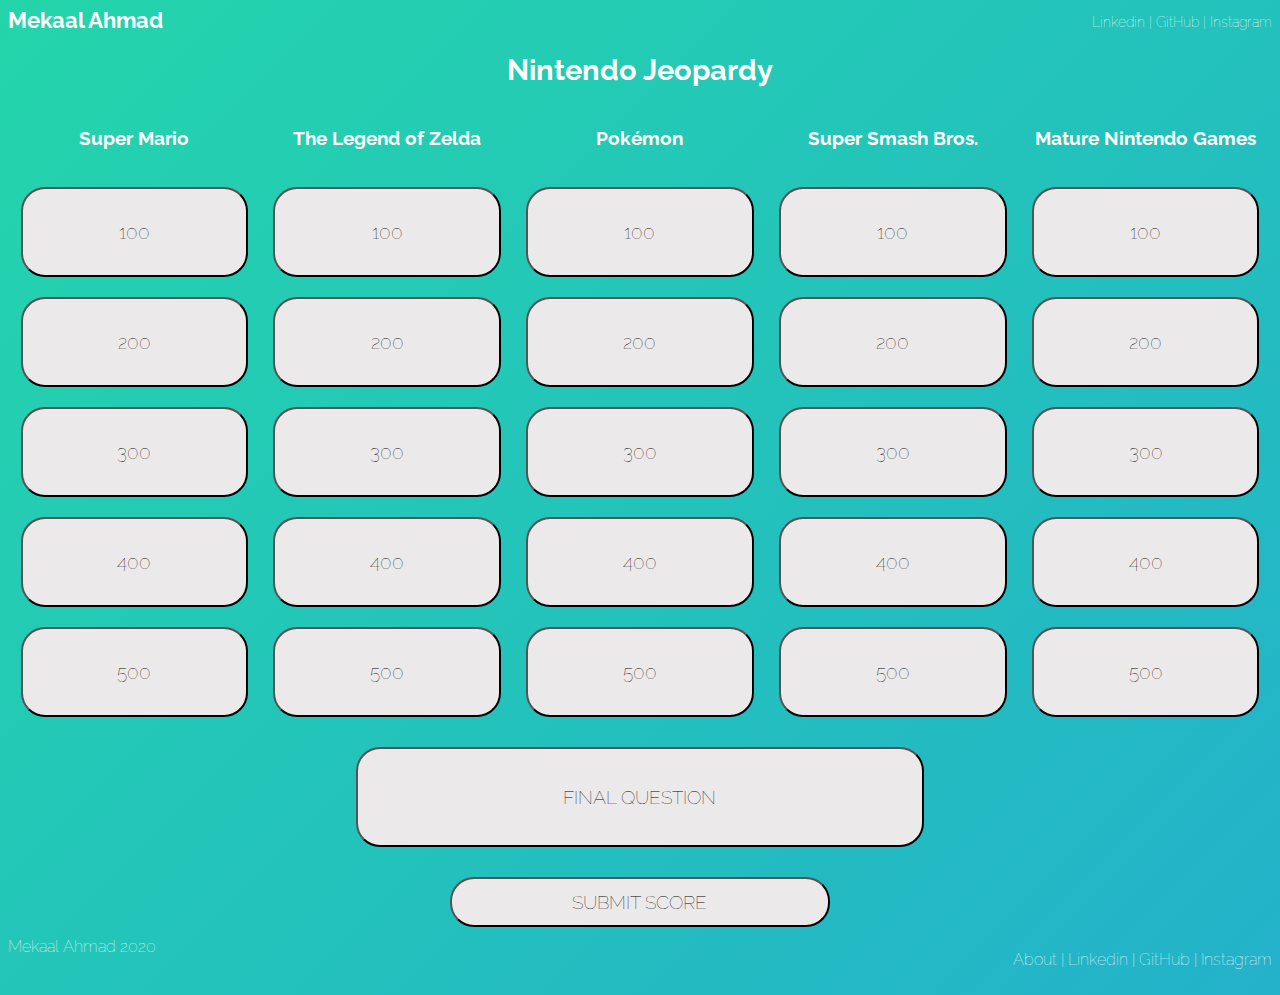
<file: indexold.html>
<!DOCTYPE html>
<html lang="en">
<head>
    <meta charset="UTF-8">
    <meta name="viewport" content="width=device-width, initial-scale=1.0">
    <meta name="viewport" content="initial-scale = 1.0,maximum-scale = 1.0" />
    <link href="https://fonts.googleapis.com/css?family=Raleway&display=swap" rel="stylesheet">
    <meta http-equiv="X-UA-Compatible" content="ie=edge">
    <link rel="stylesheet" href="style.css">
    <title>Nintendo Jeopardy!</title>
</head>
<body>
    <header>
        <h2>Mekaal Ahmad</h2>
        <nav>
            <a href="https://www.linkedin.com/in/mekaal-ahmad-b7339191/" target="_blank">Linkedin</a> |
            <a href="https://github.com/mekaala" target="_blank">GitHub</a> |
            <a href="https://www.instagram.com/mekastro/?hl=en" target="_blank">Instagram</a>
        </nav>
        <h1>Nintendo Jeopardy</h1>
    </header>
    <main class = "Mario">
        <h3>Super Mario</h3>
        <button id = "first">100</button>
        <button id = "second">200</button>
        <button id = "third">300</button>
        <button id = "fourth">400</button>
        <button id = "fifth">500</button>
    </main>
    <main class = "Zelda">
        <h3>The Legend of Zelda</h3>
        <button id = "first">100</button>
        <button id = "second">200</button>
        <button id = "third">300</button>
        <button id = "fourth">400</button>
        <button id = "fifth">500</button>
    </main>
    <main class = "Pokemon">
        <h3>Pokémon</h3>
        <button id = "first">100</button>
        <button id = "second">200</button>
        <button id = "third">300</button>
        <button id = "fourth">400</button>
        <button id = "fifth">500</button>
    </main>
    <main class = "Smash">
        <h3>Super Smash Bros.</h3>
        <button id = "first">100</button>
        <button id = "second">200</button>
        <button id = "third">300</button>
        <button id = "fourth">400</button>
        <button id = "fifth">500</button>
    </main>
    <main class = "Mature">
        <h3>Mature Nintendo Games</h3>
        <button id = "first">100</button>
        <button id = "second">200</button>
        <button id = "third">300</button>
        <button id = "fourth">400</button>
        <button id = "fifth">500</button>
    </main>
    <section class = "final">
        <button id = "last">FINAL QUESTION</button>
        <button id="score">SUBMIT SCORE</button>
    </section>
    <footer>
        <p>Mekaal Ahmad 2020</p>
        
        <nav>
            <a id="aboutMe">About</a> |
            <div id="modalAbout" class="about">
                <div class="about-content">
                <span class="close">&times;</span>
                <img src="Photos/Mekaal_Ahmad_Profile.jpg" alt = "Mekaal Ahmad profile">
                <p>I am currently attending General Assembly as a student of the Software Engineering Immersive program.
                    With this program, I hope to develop an advanced set of skills to benefit others.
                    I hope to master website creation, and craft many successful projects.
                </br></br>
                    Outside of General Assembly, I am a massive Nintendo fan who loves all their games, and a
                    photographer who focuses on capturing the night sky, landscapes, and nature.
                    I hope that with this game, I can display my capabilities in Software Engineering.</p>
                </div>
            </div>
            <a href="https://www.linkedin.com/in/mekaal-ahmad-b7339191/" target="_blank">Linkedin</a> |
            <a href="https://github.com/mekaala" target="_blank">GitHub</a> |
            <a href="https://www.instagram.com/mekastro/?hl=en" target="_blank">Instagram</a>
        </nav>
    </footer>
    <script src="script.js"></script>
</body>
</html>
</file>
<file: style.css>
body {
    background: linear-gradient(-45deg, #ee7752, #e73c7e, #23a6d5, #23d5ab);
	background-size: 400% 400%;
    animation: gradient 15s ease infinite;    
    color: white;
    display: grid;
    grid-template-rows: 100px 1fr 200px 50px;
    grid-template-columns: 20% 20% 20% 20% 20%;
    font-family: 'Raleway', sans-serif;
    text-align: center;
    font-weight: lighter;
}
@keyframes gradient {
	0% {background-position: 0% 50%;}
	50% {background-position: 100% 50%;}
	100% {background-position: 0% 50%;}
}
.nMode {
    float: left;
    width: 76px;
    height: 50px;
    background: linear-gradient(-45deg, black, rgb(39, 0, 39), rgb(0, 0, 126));
	background-size: 400% 400%;
    animation: gradient 15s ease infinite;       
    color: white;
    border-radius: 12px;
    font-family: 'Raleway', sans-serif;
    text-align: center;
    font-weight: lighter;
}
.dMode {
    float: left;
    width: 76px;
    height: 50px;
    background: linear-gradient(-45deg, #ee7752, #e73c7e, #23a6d5, #23d5ab);
	background-size: 400% 400%;
    animation: gradient 15s ease infinite;       
    color: white;
    border-radius: 12px;
    font-family: 'Raleway', sans-serif;
    text-align: center;
    font-weight: lighter;
}

.win {
    background-color: rgb(33, 152, 192);
    color: white;
    cursor: not-allowed;
}
.lose {
    background-color: rgb(214, 72, 16);
    color: white;
    cursor: not-allowed;
}


.night-mode, .night-mode .modal-shapeThing, .night-mode .about-shape {
    background: linear-gradient(-45deg, black, rgb(39, 0, 39), rgb(0, 0, 126));
	background-size: 400% 400%;
    animation: gradient 15s ease infinite;    
    color: white;
}
.night-mode button, .night-mode #score {
    background-color: rgb(20, 20, 20);
    color: white;
}
.night-mode button.win {
    background-color: rgb(8, 0, 116);
    color: white;
}

.night-mode button.lose {
    background-color: rgb(116, 0, 0);
    color: white;
}

.night-mode div.modal-shape {
    background: linear-gradient(-45deg, black, rgb(39, 0, 39), rgb(0, 0, 126));
	background-size: 400% 400%;
    animation: gradient 15s ease infinite;    
    color: white;
}
header {
    grid-row: 1;
    grid-column: 1 / span 5;
    font-size: 90%;
  }
  h1 {
      margin-top: 45px;
  }
  h2 {
    float: left;
    margin: auto;
  }
    nav {
        float: right;
        margin: 5px auto;        
    }
        a:hover {
            color: #2F8CAB;
            transition-duration: 0.5s;
        }
        a {
            text-decoration: none;
            color: white;
            font-weight: lighter;
        }


main h3 {
    height: 40px;
}
    main.Nintendo {
        grid-row: 2;
        grid-column: 1;
    }
    main.Zelda {
        grid-row: 2;
        grid-column: 2;
    }
    main.Pokemon {
        grid-row: 2;
        grid-column: 3;
    }
    main.Smash {
        grid-row: 2;
        grid-column: 4;
    }
    main.Mature {
        grid-row: 2;
        grid-column: 5;
    }
        main button {
            display: block;
            margin: 20px auto;
            width: 90%;
            height: 90px;
            font-size: larger;
            font-weight: lighter;
            border-radius: 24px;
            font-family: 'Raleway', sans-serif;
            transition-duration: 0.4s;
            background-color: rgb(235, 233, 233);
        }
        button:hover {
            opacity: 0.85;
            cursor: pointer;
            box-shadow: 0 12px 16px 0 rgba(0,0,0,0.24), 0 17px 50px 0 rgba(0,0,0,0.19);
        }
            h4 {
                font-weight: lighter;
                margin: auto;
            }
            .modal {
                display: none;
                position: fixed; 
                z-index: 1;
                padding-top: 25px;
                left: 0; 
                top: 0;
                width: 100%;
                height: 100%; 
                background-color: rgb(0, 0, 0);
                background-color: rgba(0, 0, 0, 0.5);
                animation-name: fadeIn;
                animation-duration: 1s;
            }
                .modal-shape {
                    position: relative; 
                    margin: auto;
                    background: linear-gradient(-45deg, #ee7752, #e73c7e, #23a6d5, #23d5ab);
                    background-size: 400% 400%;
                    animation: gradient 15s ease infinite;
                    width: 75%;
                    border-radius: 24px;
                }
            .modal-header {
                color: white;
                padding: 28px;
                margin: auto;
                font-size: larger;
                }
            .modal-content {
                position: relative; 
                color: white;
                padding: 20px; 
                margin: auto; 
                }
            div button {
                width: 45%;
                display: inline-block;
                margin: 10px;
            }
            .modal-footer {
                display: none;
                position: relative;
                color: white;
                padding: 20px; 
                margin: auto; 
                font-size: larger;
            }
            .close-btn {
                float: right;
                text-align: right;
                margin: 0% 2%;
                color: lightgray;
                font-size: 32px;
                font-weight: bold;
                }
                .close-btn:hover {
                color: darkgray;
                cursor: pointer;
                }

section.final {
    grid-row: 3;
    grid-column: 1 / span 5;
    display: block;
}
    section button {
        cursor: pointer;
        width: 45%;
        height: 100px;
        border-radius: 24px;
        margin: 10px auto;
        transition-duration: 0.4s;
        background-color: rgb(235, 233, 233);
        font-weight: lighter;
        font-size: larger;
        font-family: 'Raleway', sans-serif;
    }
    section div button {
        width: 45%;
        display: inline-block;
        margin: 10px;
    }


#score {
    display: block;
    margin: 20px auto;
    width: 30%;
    height: 50px;
    border-radius: 24px;
    transition-duration: 0.4s;
    background-color: rgb(235, 233, 233);
    font-family: 'Raleway', sans-serif;
}

footer {
    grid-row: 4;
    grid-column: 1 / span 5;
}
    p {
        float: left;
        margin: auto; 
    }
    footer nav {
        float: right;
        margin-top: 13px;
    }
        #aboutMe:hover {
            cursor: pointer;
            transition-duration: 0.5s;
            }
        .about {
            display: none;
            position: fixed;
            z-index: 1;
            left: 0;
            top: 0;
            width: 100%;
            height: 100%;
            background-color: rgba(0,0,0,0.4);
            animation-name: fadeIn;
            animation-duration: 1s;
        }
        .about-shape {
            position: relative;
            margin: 5% auto;
            background: linear-gradient(-45deg, #ee7752, #e73c7e, #23a6d5, #23d5ab);
            background-size: 400% 400%;
            animation: gradient 15s ease infinite;
            width: 75%;
            border-radius: 24px;
        }
        .about-content {
            position: relative; 
            color: white;
            padding: 20px; 
            margin: auto; 
        }
        .close {
            float: right; 
            color: lightgray; 
            font-size: 32px;  
            font-weight: bold;
            margin: -18px -10px;

          }
          .close:hover {
            color: darkgray;
            cursor: pointer;
          }
        .about img {
            width: 40%;
            margin: 10px;
            border-radius: 48px;
        }

@keyframes fadeIn {
    from {opacity: 0}
    to {opacity: 1}
}


.game_over {
    background: linear-gradient(-45deg, black, purple, black);
	background-size: 400% 400%;
    animation: gradient 15s ease infinite;    
}
    .game_over a {
        color: white;
    }
    .game_over .modal-shape {
        background: linear-gradient(-45deg, black, purple, black);
        background-size: 400% 400%;
        animation: gradient 15s ease infinite;  
    }
.good {
    background: linear-gradient(-45deg, cyan, magenta, yellow);
    background-size: 400% 400%;
    animation: gradient 15s ease infinite;  
}
    .good .modal-shape {
        background: linear-gradient(-45deg, cyan, magenta, yellow);
        background-size: 400% 400%;
        animation: gradient 15s ease infinite;
    }
.big {
    background: linear-gradient(-45deg, red, green, blue);
    background-size: 400% 400%;
    animation: gradient 15s ease infinite;
}
    .incredible .modal-shape {
        background: linear-gradient(-45deg, red, green, blue);
        background-size: 400% 400%;
        animation: gradient 15s ease infinite;
    }

  @media only screen and (max-width: 760px) {
    body {
    display: grid;
    grid-template-rows: 70px 1fr 140px 50px;
    grid-template-columns: 20% 20% 20% 20% 20%;
    font-family: 'Raleway', sans-serif;
    text-align: center;
    font-weight: lighter;
    -webkit-text-size-adjust: none;
}
      h1 {
          margin-top: 30px;
          display: block;
          font-size: 120%;
      }
      h2 {
        float: left;
        margin-top: 5px;
        font-size: 90%;
      }
        nav {
            float: right;
            font-size: 85%;    
        }
    main h3 {
        font-size: 10px;
        height: 30px;
    }
    main button {
        width: 90%;
        height: 60px;
        font-size: 90%;
        font-weight: lighter;
        border-radius: 12px;
        margin: 10px auto;
    }
    div button {
        margin: 10px 0;
        display: inline-block;
    }
    section button {
        width: 48%;
        height: 60px;
        margin: 4px auto;
        border-radius: 24px;
        font-size: smaller;
    }
    section div button {
        width: 45%;
        display: inline-block;
        margin: 5px;
        height: 50px;
    }
    #score {
        margin: 8px auto;
        font-weight: lighter;
        border-radius: 12px;
    }
    p {
        font-size: 12px;
    }
    footer nav {
        font-size: 12px;
    }
    .about-shape {
        margin: 20% auto;
    }
    .close-btn{ 
        margin: 1% 4%;
    }
}
</file>
<file: style2.css>
body {
    background-color: linen;
    color: black;
    display: grid;
    grid-template-rows: 90px 1fr 200px 50px;
    grid-template-columns: 20% 20% 20% 20% 20%;
    font-family: 'Raleway', sans-serif;
    text-align: center;
    font-weight: lighter;
}
header {
    grid-row: 1;
    grid-column: 1 / span 5;
    font-size: 90%;
  }
  h1 {
      margin-top: 45px;
      
  }
  h2 {
    float: left;
    margin: auto;
  }
    nav {
        float: right;
        margin: 5px auto;        
    }
        a:hover {
            color: #2F8CAB;
            transition-duration: 0.5s;
        }
        a {
            text-decoration: none;
            color: rgb(128, 128, 128);
            font-weight: lighter;
        }

main h3 {
    height: 25px;
}
    main.Nintendo {
        grid-row: 2;
        grid-column: 1;
    }
    main.Zelda {
        grid-row: 2;
        grid-column: 2;
    }
    main.Pokemon {
        grid-row: 2;
        grid-column: 3;
    }
    main.Smash {
        grid-row: 2;
        grid-column: 4;
    }
    main.Mature {
        grid-row: 2;
        grid-column: 5;
    }
        main button {
            display: block;
            margin: 20px auto;
            width: 90%;
            height: 90px;
            font-size: larger;
            font-weight: lighter;
            border-radius: 24px;
            font-family: 'Raleway', sans-serif;
            transition-duration: 0.4s;
            background-color: rgb(235, 233, 233);
        }

section.final {
    grid-row: 3;
    grid-column: 1 / span 5;
    display: block;
}
section button {
    width: 100%;
    height: 100px;
    border-radius: 24px;
    margin: 10px auto;
    transition-duration: 0.4s;
    background-color: rgb(235, 233, 233);
    font-weight: lighter;
    font-size: larger;
    font-family: 'Raleway', sans-serif;
}

#score {
    display: block;
    margin: 20px auto;
    width: 30%;
    height: 50px;
    border-radius: 24px;
    transition-duration: 0.4s;
    background-color: rgb(235, 233, 233);
    font-family: 'Raleway', sans-serif;
}

footer {
    grid-row: 4;
    grid-column: 1 / span 5;
}
    p {
        float: left;
        margin: auto; 
    }
    footer nav {
        float: right;
        margin: auto;
    }
        #aboutMe:hover {
            cursor: pointer;
            transition-duration: 0.5s;
            }
        .about {
            display: none;
            position: fixed;
            z-index: 1;
            left: 0;
            top: 0;
            width: 100%;
            height: 100%;
            background-color: rgba(0,0,0,0.4);
        }
        
        .about-content {
            background-color: #fdf7f1;
            margin: 15% auto; 
            border-radius: 24px;
            padding: 15px 15px 50px 15px;
            width: 50%;
            height: 50%;
            animation-name: fadeIn;
            animation-duration: 1s;
        }

  @keyframes fadeIn {
    from {opacity: 0}
    to {opacity: 1}
  }
  .about img {
      width: 40%;
      margin: 10px;
  }
.win {
    background-color: #2F8CAB;
    color: white;
    cursor: not-allowed;
}

button:hover {
    opacity: 0.85;
    box-shadow: 0 12px 16px 0 rgba(0,0,0,0.24), 0 17px 50px 0 rgba(0,0,0,0.19);
}
.game_over {
    background-color: black;
    color: gray;
    transition-duration: 1s;
}
.great {
    background-color: rgb(66, 148, 216);
    color: black;
    transition-duration: 1s;
}
.incredible {
    background-color: rgb(255, 232, 98);
    color: black;
    transition-duration: 1s;
}
.modal {
    display: none;
    position: fixed; 
    z-index: 1;
    padding-top: 25px;
    left: 0; 
    top: 0;
    width: 100%;
    height: 100%; 
    background-color: rgb(0, 0, 0);
    background-color: rgba(0, 0, 0, 0.5);
  }
  h4 {
      font-weight: lighter;
  }
    .modal-header {
        position: relative; 
        background-color: rgb(218, 96, 49);
        color: white;
        border-radius: 24px 24px 0 0;
        padding: 20px; 
        margin: auto; 
        width: 75%;  
        animation-name: fadeIn;
        animation-duration: 1s;
    }
    .modal-content {
        position: relative; 
        background-color: rgb(218, 96, 49);
        color: white;
        border-radius: 0 0 24px 24px;
        padding: 20px; 
        margin: auto; 
        width: 75%;  
        animation-name: fadeIn;
        animation-duration: 1s;
    }
    div button {
        width: 40%;
        display: inline-block;
        margin: 10px;
    }
    .modal-footer {
        display: none;
        position: relative;
        background-color: rgb(218, 96, 49);
        color: white;
        border-radius: 0 0 24px 24px;
        padding: 20px; 
        margin: auto; 
        width: 75%;  
    }

  .game-over.modal-content, .great.modal-content, .incredible.modal-content {
    border-radius: 0 0 24px 24px;
}

  .close-btn {
    float: right; 
    color: lightgray; 
    font-size: 24px;  
    font-weight: bold;
  }
  .close-btn:hover {
    color: darkgray;
    cursor: pointer;
  }

  @media only screen and (max-width: 760px) {
    body {
    background-color: linen;
    color: black;
    display: grid;
    grid-template-rows: 70px 1fr 150px 50px;
    grid-template-columns: 20% 20% 20% 20% 20%;
    font-family: 'Raleway', sans-serif;
    text-align: center;
    font-weight: lighter;
    -webkit-text-size-adjust: none;
}
      h1 {
          margin-top: 30px;
          display: block;
          font-size: 120%;
      }
      h2 {
        float: left;
        margin-top: 5px;
        font-size: 90%;
      }
        nav {
            float: right;
            font-size: 85%;    
        }
            a:hover {
                color: #2F8CAB;
            }
            a {
                text-decoration: none;
                color: rgb(100, 100, 100);
                font-weight: lighter;
            }
    main h3 {
        font-size: 10px;
        height: 30px;
    }
    main button {
        width: 90%;
        height: 60px;
        font-size: 90%;
        font-weight: lighter;
        border-radius: 12px;
        margin: 10px auto;
    }
    section button {
        width: 100%;
        height: 60px;
        margin: 4px auto;
        border-radius: 24px;
        font-size: smaller;
    }

    #score {
        margin: 8px auto;
        font-weight: lighter;
        border-radius: 12px;
    }
    p {
        font-size: 12px;
    }
    footer nav {
        font-size: 12px;
    }
    .about-content {
        height: 40%;
    }
}
</file>
